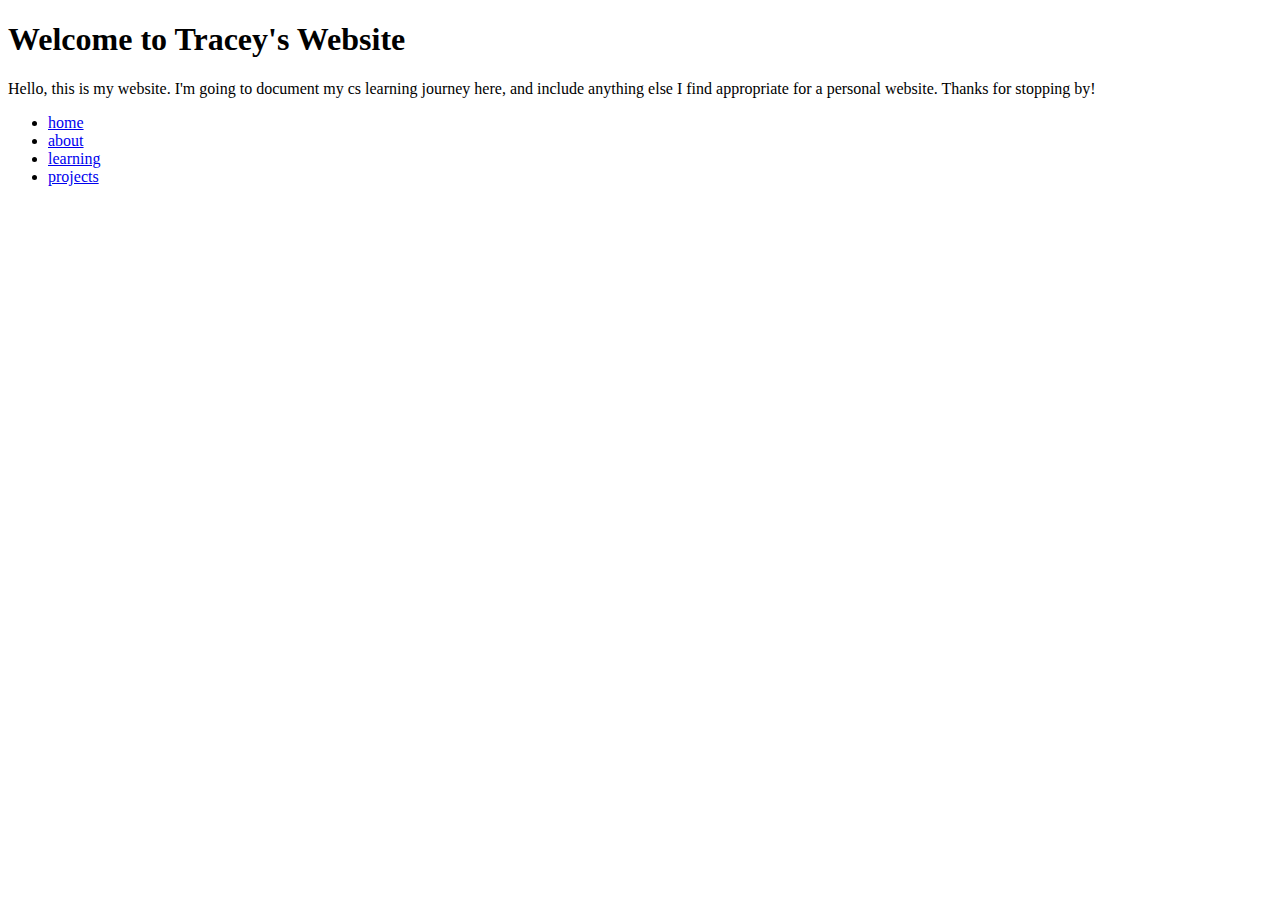
<file: index.html>
<!DOCTYPE html>

<html lang="en">

<head>
    <meta charset="UTF-8">
    <title>Tracey's Website</title>
</head>

<body>

    <h1>Welcome to Tracey's Website</h1>

    <p>
        Hello, this is my website. I'm going to document my cs learning journey here, and 
        include anything else I find appropriate for a personal website. Thanks for stopping by!
    </p>

    <ul>
        <li><a href="index.html">home</a></li>
        <li><a href="pages/about.html">about</a></li>
        <li><a href="pages/learning.html">learning</a></li>
        <li><a href="pages/projects.html">projects</a></li>
    </ul>

</body>

</html>
</file>
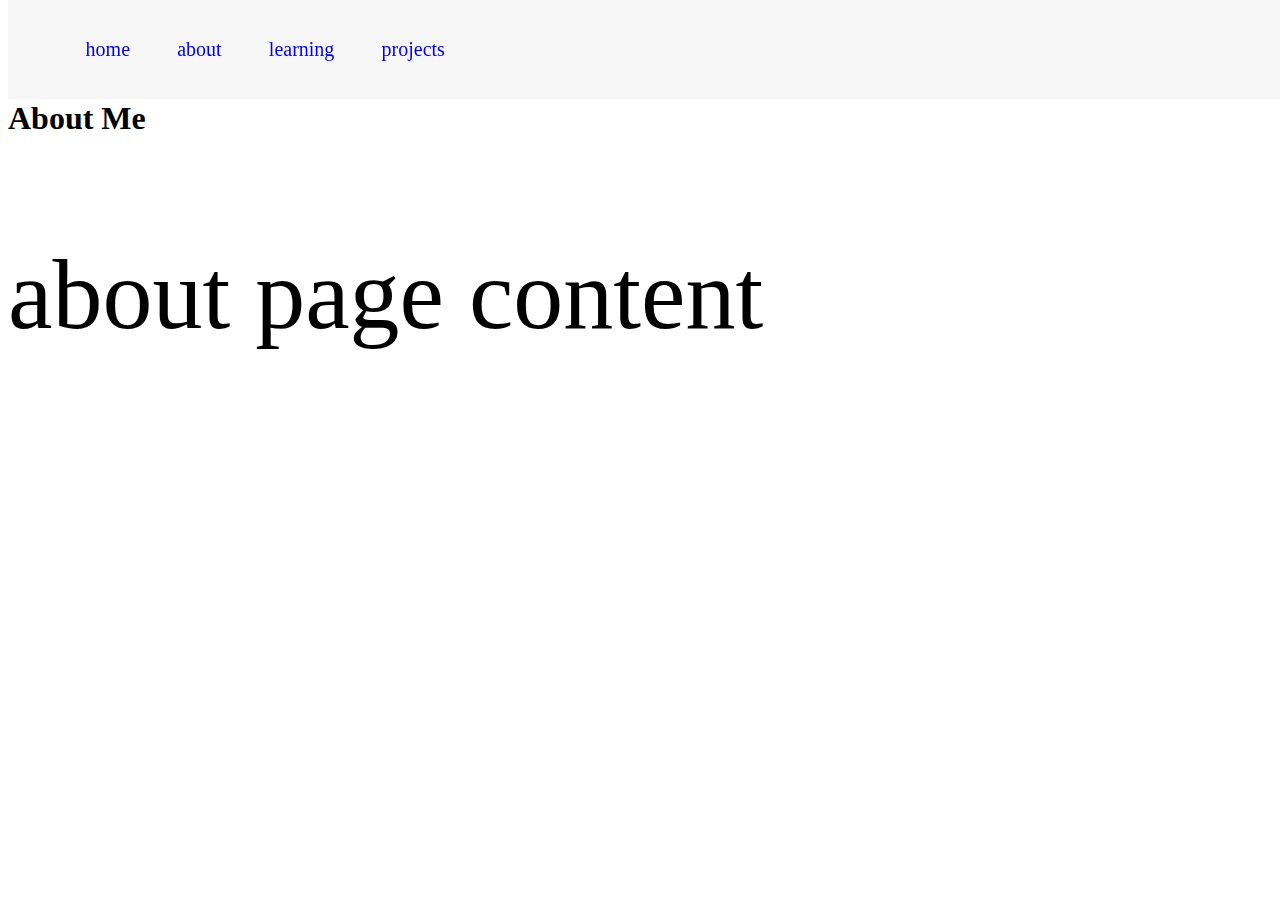
<file: about.html>
<!DOCTYPE html>

<html lang="en">

<head>
    <meta charset="UTF-8">
    <link rel="stylesheet" href="styles.css" />
    <title>About</title>
</head>

<body>

    <div class="nav">
        <ul>
            <li><a href="index.html">home</a></li>
            <li><a href="about.html">about</a></li>
            <li><a href="learning.html">learning</a></li>
            <li><a href="projects.html">projects</a></li>
        </ul>
    </div>


    <div class="main">
        <h1>About Me</h1>

        <p>
            about page content
        </p>
    </div>


</body>

</html>
</file>
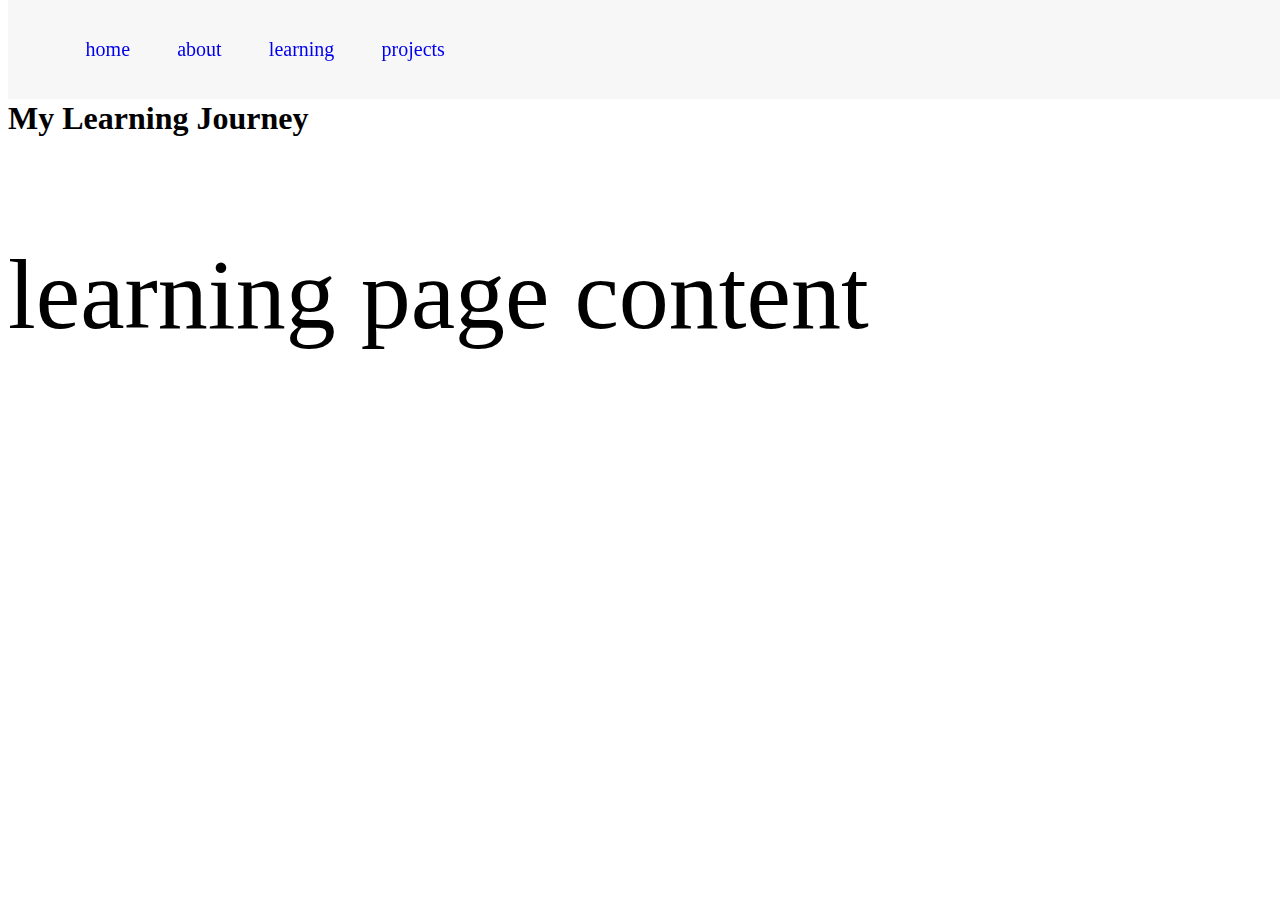
<file: learning.html>
<!DOCTYPE html>

<html lang="en">

<head>
    <meta charset="UTF-8">
    <link rel="stylesheet" href="styles.css" />
    <title>Learning</title>
</head>

<body>

    <div class="nav">
        <ul>
            <li><a href="index.html">home</a></li>
            <li><a href="about.html">about</a></li>
            <li><a href="learning.html">learning</a></li>
            <li><a href="projects.html">projects</a></li>
        </ul>
    </div>

    <div class="main">
        <h1>My Learning Journey</h1>

        <p>
            learning page content
        </p>
    </div>


</body>

</html>
</file>
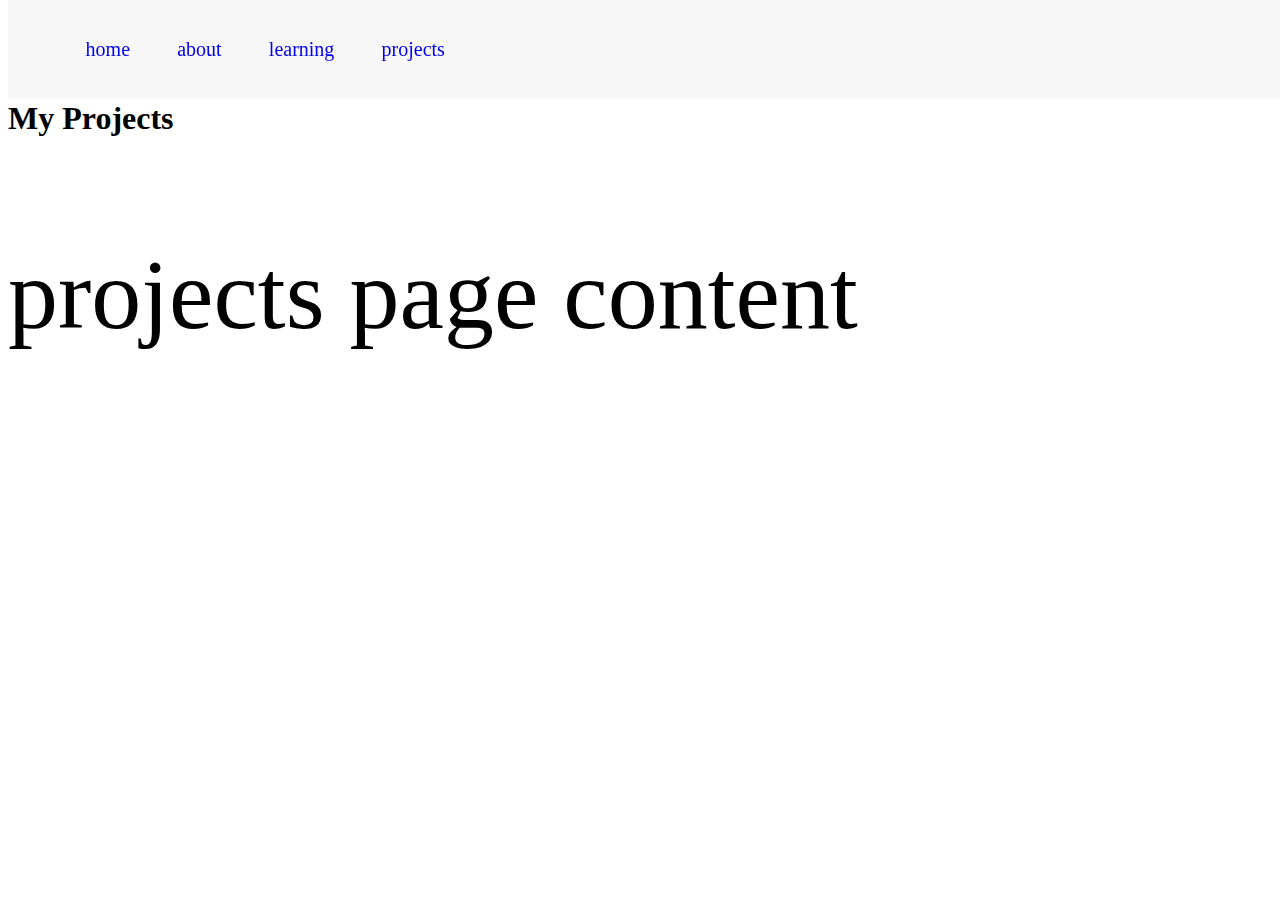
<file: projects.html>
<!DOCTYPE html>

<html lang="en">

<head>
    <meta charset="UTF-8">
    <link rel="stylesheet" href="styles.css" />
    <title>Projects</title>
</head>

<body>

    <div class="nav">
        <ul>
            <li><a href="index.html">home</a></li>
            <li><a href="about.html">about</a></li>
            <li><a href="learning.html">learning</a></li>
            <li><a href="projects.html">projects</a></li>
        </ul>
    </div>

    <div class="main">
        <h1>My Projects</h1>

        <p>
            projects page content
        </p>
    </div>

</body>

</html>
</file>
<file: styles.css>
.nav ul li {
    display: inline-block;
    margin: 0 0.35em;
    padding: 0;
    vertical-align: middle;
}

.nav {
    position: fixed;
    top: 0;
    width: 100%;
    padding: 0.5em 1em;
    background-color: rgba(247, 247, 247, 0.95);
    border-top-left-radius: 0;
    border-top-right-radius: 0;
    z-index: 10000;
}

.nav a {
    font-size: 20px;
    float: left;
    display: block;
    text-align: center;
    padding: 14px 16px;
    text-decoration: none;
  }

.main {
    margin-top: 100px;
}

p {
    font-size: 100px;
}
</file>
